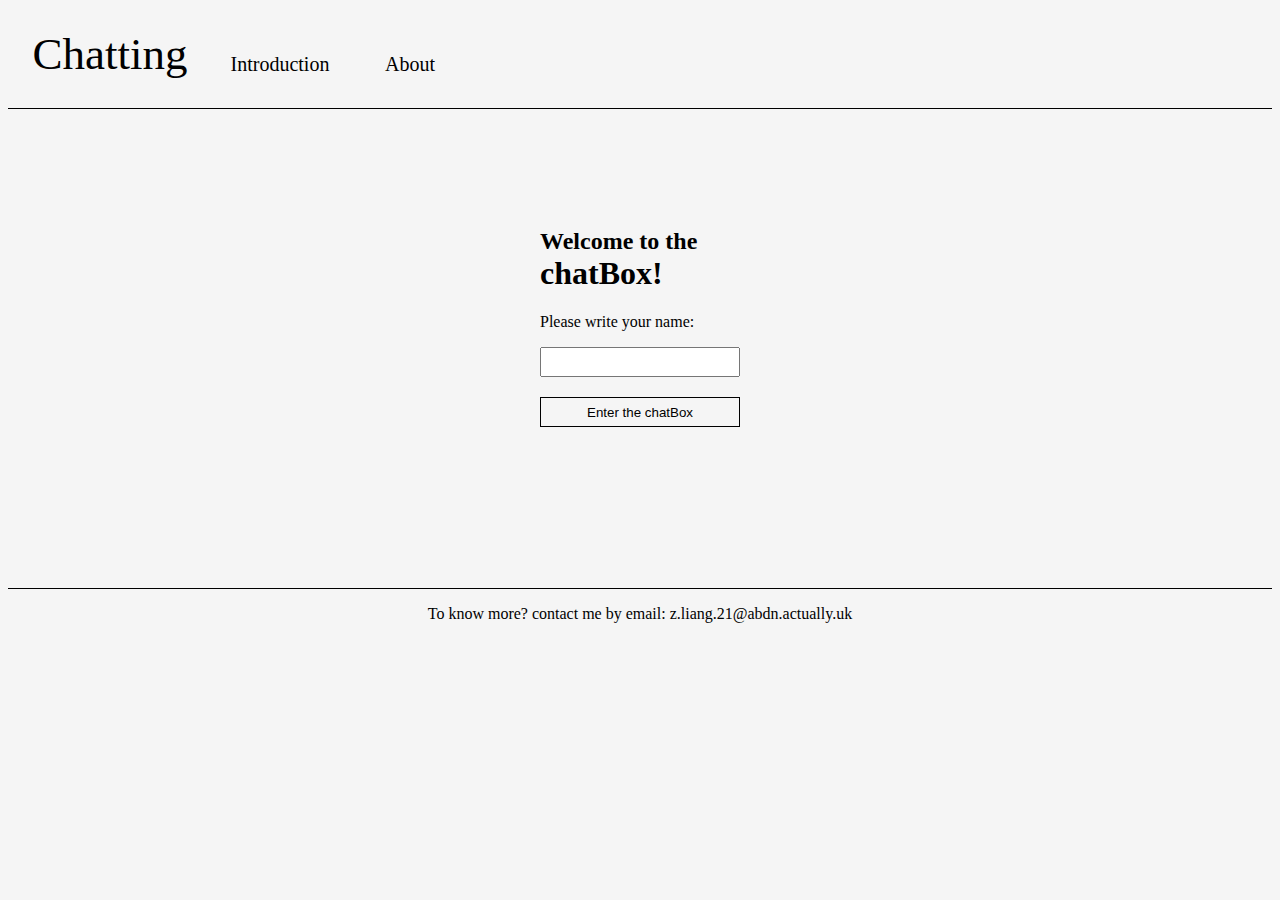
<file: chatBox/index.html>
<!--<!DOCTYPE html>-->
<!--<html lang="en">-->
<!--<head>-->
<!--    <meta charset="UTF-8">-->
<!--    <title>indexTest</title>-->
<!--</head>-->

<!--<body>-->
<!--    <form action="/chatBox" method="post">-->
<!--    <label for="userName">-->
<!--        Welcome to the chatBox!</br>-->
<!--        Please write your name:-->
<!--    </label><br>-->
<!--    <input type="text" id="userName" name="userName"><br>-->
<!--    <input type="submit" name="send" value="Enter the chatBox" />-->
<!--    </form>-->
<!--</body>-->
<!--</html>-->

<!DOCTYPE html>
<html lang="en">
<head>
    <meta charset="UTF-8">
    <meta http-equiv="X-UA-Compatible" content="IE=edge">
    <meta name="viewport" content="width=device-width, initial-scale=1.0">
    <title>Chatting</title>

<!--    <link rel="stylesheet" type="text/css" href="../../css/chattingPage.css">-->
    <style>
        /* Background */
        body {
            background-color: whitesmoke;
        }

        /* text */
        p {
            color: black;
        }

        /* Navigator */
        .navigatorBox {
            height: 100px;
            width: auto;
            border-bottom: 1px solid black;;
        }

        nav {
            height: 60px;
            width: auto;
            padding: 20px;
        }

        .Chatting {
            height: 60px;
            width: 180px;
            position: absolute;
            left: 20px;
        }

        .Introduction {
            height: 60px;
            width: 100px;
            position: absolute;
            left: 230px;
        }

        .About {
            height: 60px;
            width: 100px;
            position: absolute;
            left: 360px;
        }

        #textChatting {
            font-size: 45px;
            text-align: center;
            margin: 0;
        }

        #textIntroduction {
            font-size: 20px;
            text-align: center;
            margin-top: 25px;
            margin-bottom: 0;
        }

        #textAbout {
            font-size: 20px;
            text-align: center;
            margin-top: 25px;
            margin-bottom: 0;
        }


        /* contentBox */
        .contentBox {
            height: 480px;
            width: auto;
        }

        .inContent {
            height: 480px;
            width: 200px;
            margin-left: auto;
            margin-right: auto;
        }

        form {
            padding-top: 100px;
        }

        h1 {
            margin-top: 0;
        }

        h2 {
            margin-bottom: 0;
        }

        .nameBox {
            width: 192px;
            height: 24px;
        }

        .submitKey {
            width: 200px;
            height: 30px;
            margin-top: 20px;
            background-color: whitesmoke;
            border:1px solid black;
        }

        .submitKey:focus {
            color: whitesmoke;
            background-color: black;
        }

        .submitKey:hover {
            cursor: pointer;
            color: whitesmoke;
            background-color: black;
        }

        /* helpBox */
        .helpBox {
            height: 50px;
            width: auto;
            border-top: 1px solid black;;
        }

        #toKnowMore {
            text-align: center;
        }


        /* Botton */
        /* Botton color */
        a {
            color: black;
            text-decoration: none;
            background-color: transparent;
        }

        /* Botton underline */
        a:hover{
        text-decoration: underline;
        }
    </style>
</head>

<body>
    <div class="navigatorBox">
        <nav>
            <div class="Chatting">
                <p id="textChatting">Chatting</p>
            </div>
            <div class="Introduction">
                <p id="textIntroduction"><a href="#">Introduction</a></p>
            </div>
            <div class="About">
                <p id="textAbout"><a href="#">About</a></p>
            </div>
        </nav>
        <div class="contentBox">
<!--            <form action="/chatBox" method="post">-->
<!--            <label for="userName">-->
<!--                Welcome to the chatBox!</br>-->
<!--                Please write your name:-->
<!--            </label><br>-->
<!--            <input type="text" id="userName" name="userName"><br>-->
<!--            <input type="submit" name="send" value="Enter the chatBox" />-->
<!--            </form>-->
            <div class="inContent">
            <form action="/chatBox" method="post">
                <h2>Welcome to the</h2>
                <h1>chatBox!</h1>
                <p>Please write your name:</p>
                <input type="text" id="userName" name="userName" class="nameBox">
                <input type="submit" name="send" value="Enter the chatBox" class="submitKey">
            </form>
        </div>
        </div>
        <div class="helpBox">
            <p id="toKnowMore">To know more? contact me by email: z.liang.21@abdn.actually.uk</p>
        </div>
    </div>
</body>
</html>
</file>
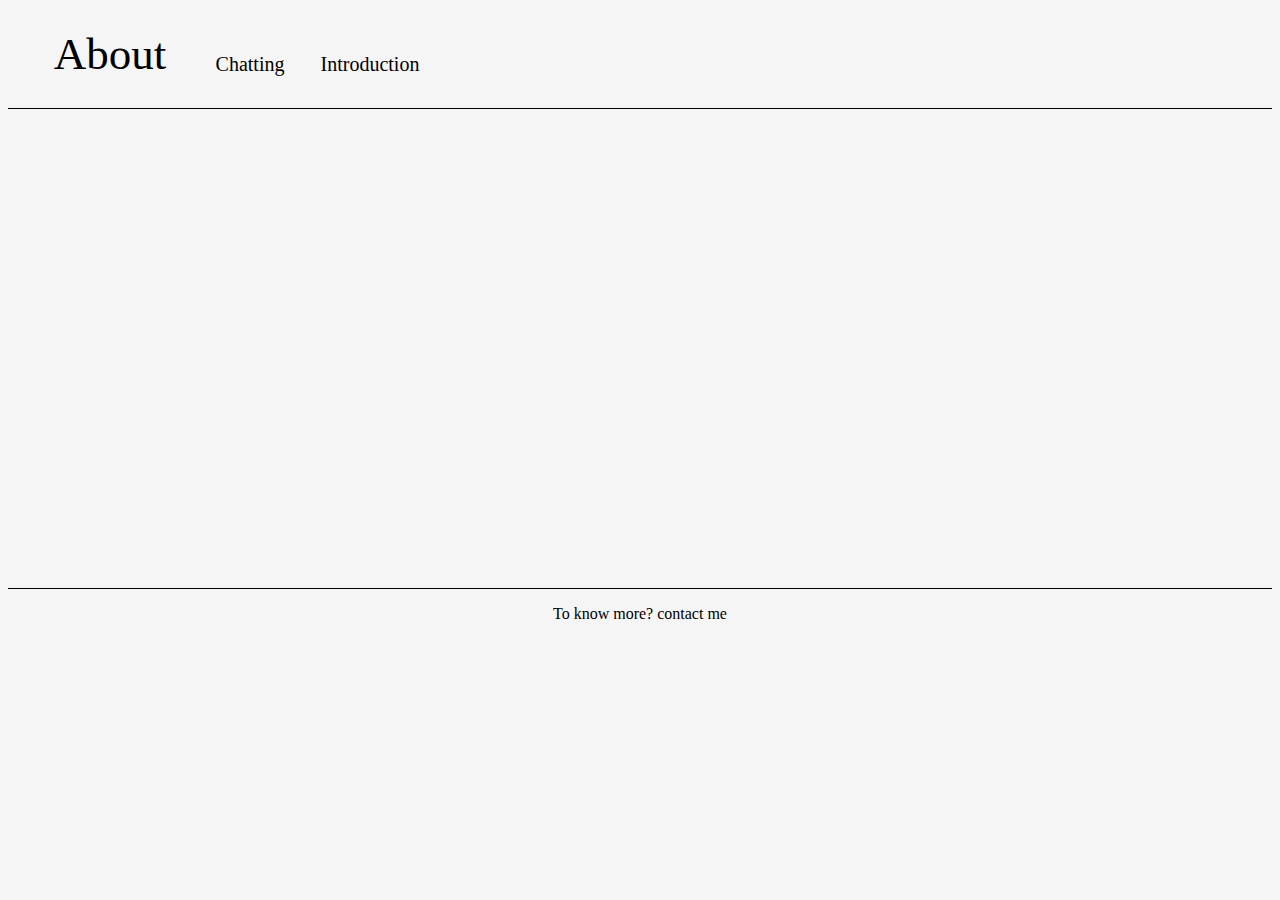
<file: Assessment/aboutPage.html>
<!DOCTYPE html>
<html lang="en">
<head>
    <meta charset="UTF-8">
    <meta http-equiv="X-UA-Compatible" content="IE=edge">
    <meta name="viewport" content="width=device-width, initial-scale=1.0">
    <title>About</title>

    <link rel="stylesheet" type="text/css" href="aboutPage.css">
</head>
<body>
    <div class="navigatorBox">
        <nav>
            <div class="About">
                <p id="textAbout">About</p>
            </div>
            <div class="Chatting">
                <p id="textChatting"><a href="#">Chatting</a></p>
            </div>
            <div class="Introduction">
                <p id="textIntroduction"><a href="introductionPage.html">Introduction</a></p>
            </div>
        </nav>
        <div class="contentBox"></div>
        <div class="helpBox">
            <p id="toKnowMore">To know more?<a href="#"> contact me</a></p>
        </div>
    </div>
</body>
</html>
</file>
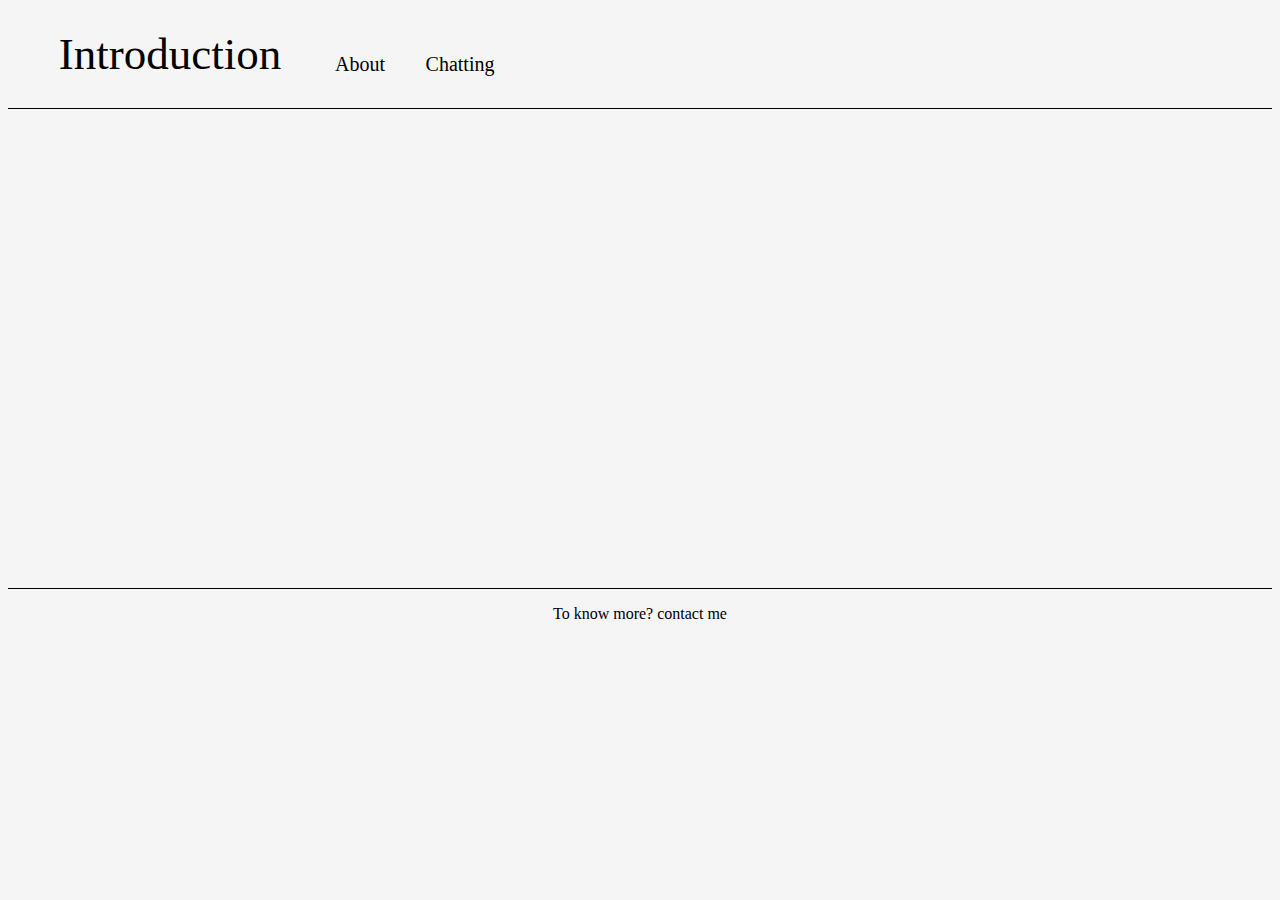
<file: Assessment/introductionPage.html>
<!DOCTYPE html>
<html lang="en">
<head>
    <meta charset="UTF-8">
    <meta http-equiv="X-UA-Compatible" content="IE=edge">
    <meta name="viewport" content="width=device-width, initial-scale=1.0">
    <title>Introduction</title>

    <link rel="stylesheet" type="text/css" href="introductionPage.css">
</head>
<body>
    <div class="navigatorBox">
        <nav>
            <div class="Introduction">
                <p id="textIntroduction">Introduction</p>
            </div>
            <div class="About">
                <p id="textAbout"><a href="aboutPage.html">About</a></p>
            </div>
            <div class="Chatting">
                <p id="textChatting"><a href="#">Chatting</a></p>
            </div>
        </nav>
        <div class="contentBox"></div>
        <div class="helpBox">
            <p id="toKnowMore">To know more?<a href="#"> contact me</a></p>
        </div>
    </div>
</body>
</html>
</file>
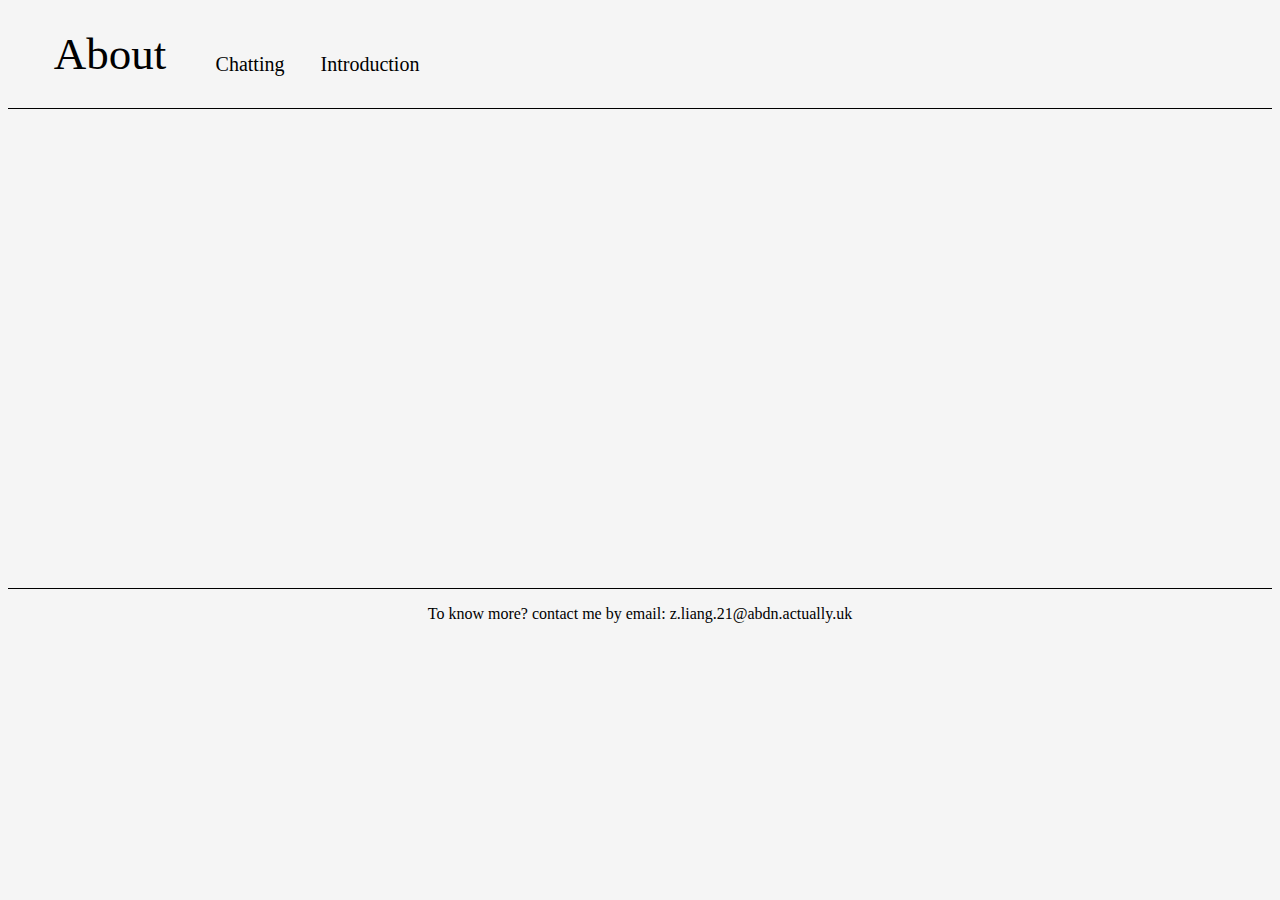
<file: Assessment2.0/html/aboutPage.html>
<!DOCTYPE html>
<html lang="en">
<head>
    <meta charset="UTF-8">
    <meta http-equiv="X-UA-Compatible" content="IE=edge">
    <meta name="viewport" content="width=device-width, initial-scale=1.0">
    <title>About</title>

    <link rel="stylesheet" type="text/css" href="../css/aboutPage.css">
</head>
<body>
    <div class="navigatorBox">
        <nav>
            <div class="About">
                <p id="textAbout">About</p>
            </div>
            <div class="Chatting">
                <p id="textChatting"><a href="chattingPage.html">Chatting</a></p>
            </div>
            <div class="Introduction">
                <p id="textIntroduction"><a href="introductionPage.html">Introduction</a></p>
            </div>
        </nav>
        <div class="contentBox"></div>
        <div class="helpBox">
            <p id="toKnowMore">To know more? contact me by email: z.liang.21@abdn.actually.uk</p>
        </div>
    </div>
</body>
</html>
</file>
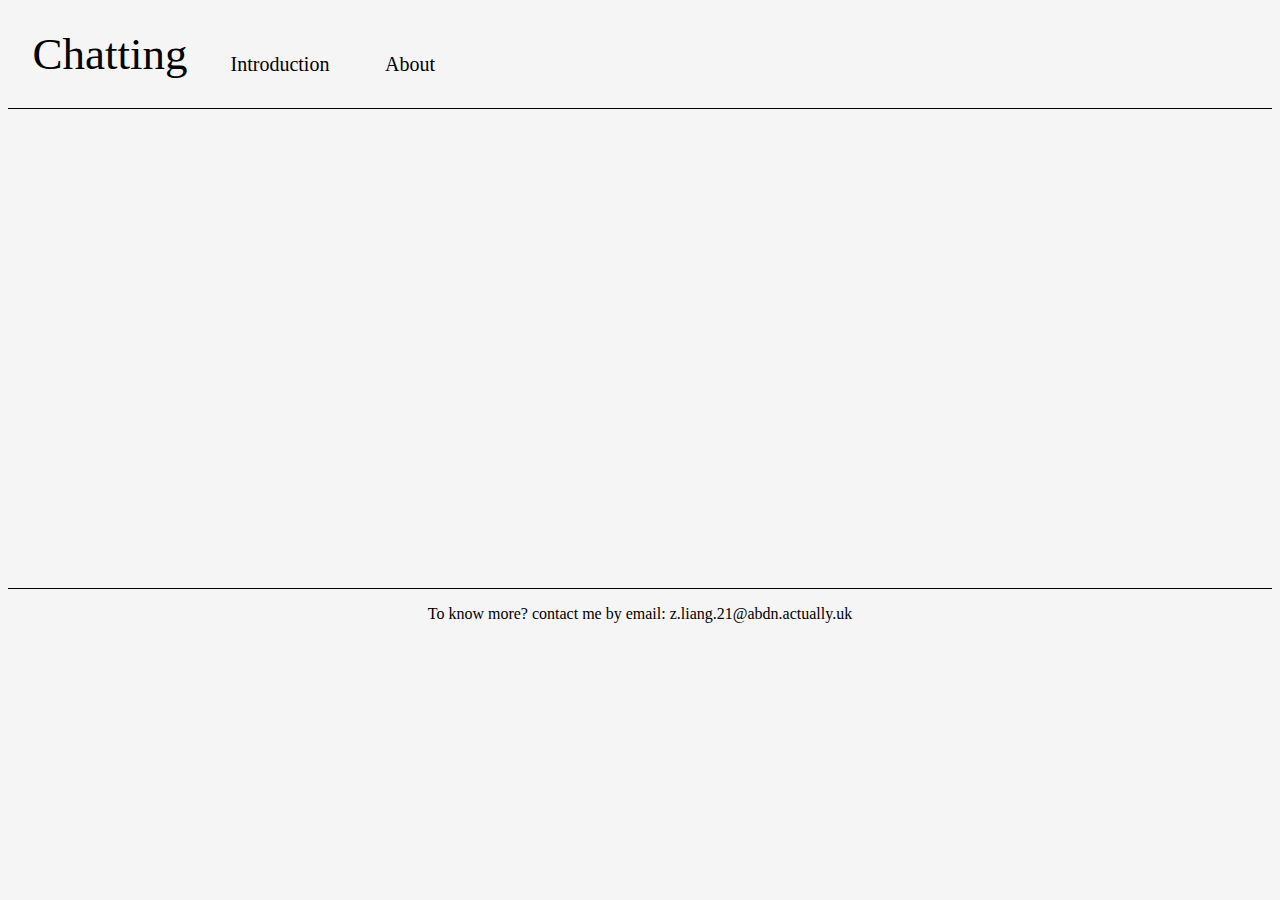
<file: Assessment2.0/html/chattingPage.html>
<!DOCTYPE html>
<html lang="en">
<head>
    <meta charset="UTF-8">
    <meta http-equiv="X-UA-Compatible" content="IE=edge">
    <meta name="viewport" content="width=device-width, initial-scale=1.0">
    <title>Introduction</title>

    <link rel="stylesheet" type="text/css" href="../css/chattingPage.css">
</head>
<body>
    <div class="navigatorBox">
        <nav>
            <div class="Chatting">
                <p id="textChatting">Chatting</p>
            </div>
            <div class="Introduction">
                <p id="textIntroduction"><a href="introductionPage.html">Introduction</a></p>
            </div>
            <div class="About">
                <p id="textAbout"><a href="aboutPage.html">About</a></p>
            </div>
        </nav>
        <div class="contentBox"></div>
        <div class="helpBox">
            <p id="toKnowMore">To know more? contact me by email: z.liang.21@abdn.actually.uk</p>
        </div>
    </div>
</body>
</html>
</file>
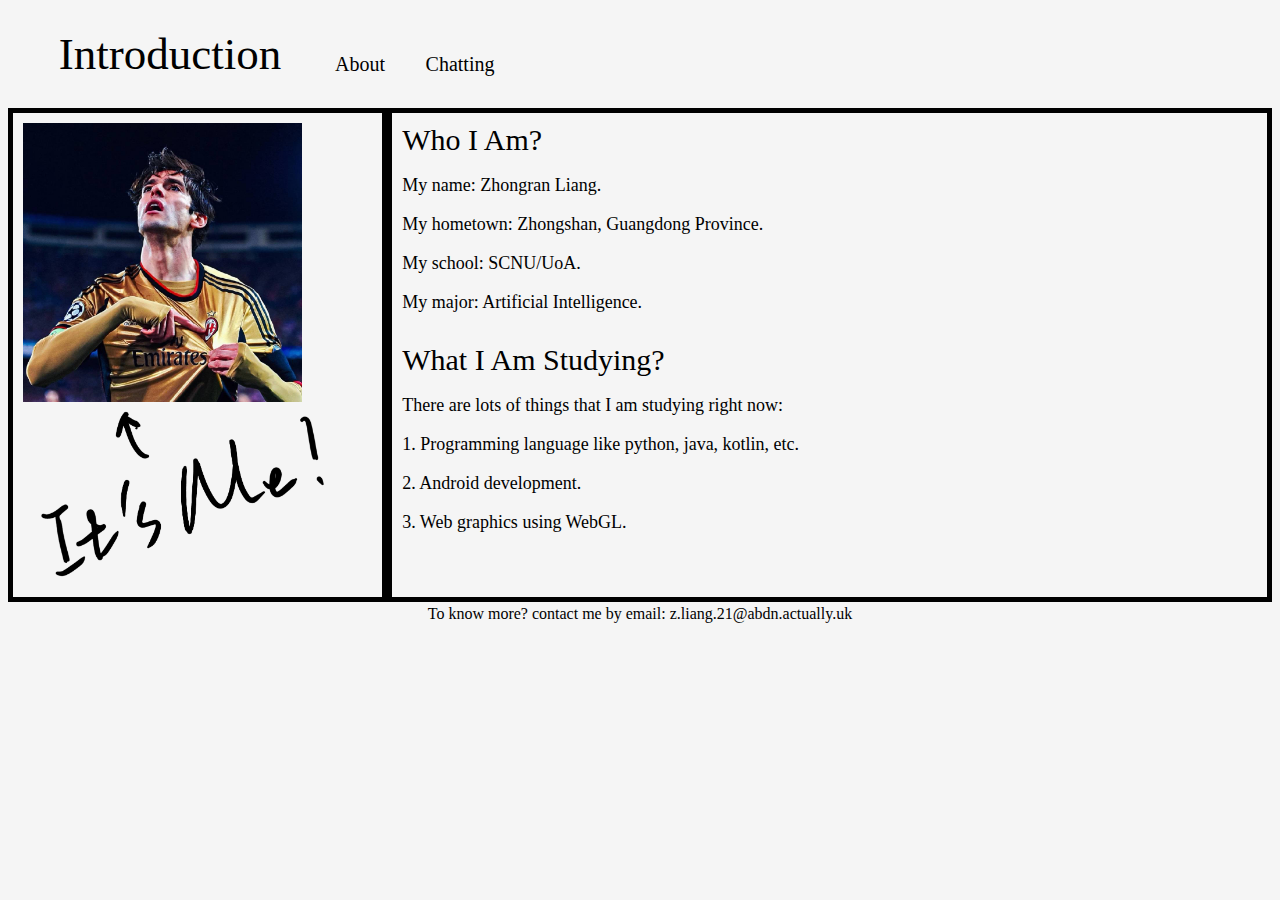
<file: Assessment2.0/html/introductionPage.html>
<!DOCTYPE html>
<html lang="en">
<head>
    <meta charset="UTF-8">
    <meta http-equiv="X-UA-Compatible" content="IE=edge">
    <meta name="viewport" content="width=device-width, initial-scale=1.0">
    <title>Introduction</title>

    <link rel="stylesheet" type="text/css" href="../css/introductionPage.css">
</head>
<body>
    <div class="navigatorBox">
        <nav>
            <div class="Introduction">
                <p id="textIntroduction">Introduction</p>
            </div>
            <div class="About">
                <p id="textAbout"><a href="aboutPage.html">About</a></p>
            </div>
            <div class="Chatting">
                <p id="textChatting"><a href="chattingPage.html">Chatting</a></p>
            </div>
        </nav>
        <div class="contentBox">
            <div class="profileBox">
                <img class="myImage" src="../photo/myImage.jpg" alt="myImage">
                <img class="isMe" src="../photo/isMe.png" alt="isMe">
            </div>
            <div class="profileBox">
                <div class="whoIAm">
                    <p id="textWhoIAm">Who I Am?</p>
                    <p class="aText">My name: Zhongran Liang.</p>
                    <p class="aText">My hometown: Zhongshan, Guangdong Province.</p>
                    <p class="aText">My school: SCNU/UoA.</p>
                    <p class="aText">My major: Artificial Intelligence.</p>
                </div>
                <div class="whatIAmStudying">
                    <p id="textWhatIAmStudying">What I Am Studying?</p>
                    <p class="aText">There are lots of things that I am studying right now:</p>
                    <p class="aText">1. Programming language like python, java, kotlin, etc.</p>
                    <p class="aText">2. Android development.</p>
                    <p class="aText">3. Web graphics using WebGL.</p>
                </div>
            </div>
        </div>
        <div class="helpBox">
            <p id="toKnowMore">To know more? contact me by email: z.liang.21@abdn.actually.uk</p>
        </div>
    </div>
</body>
</html>
</file>
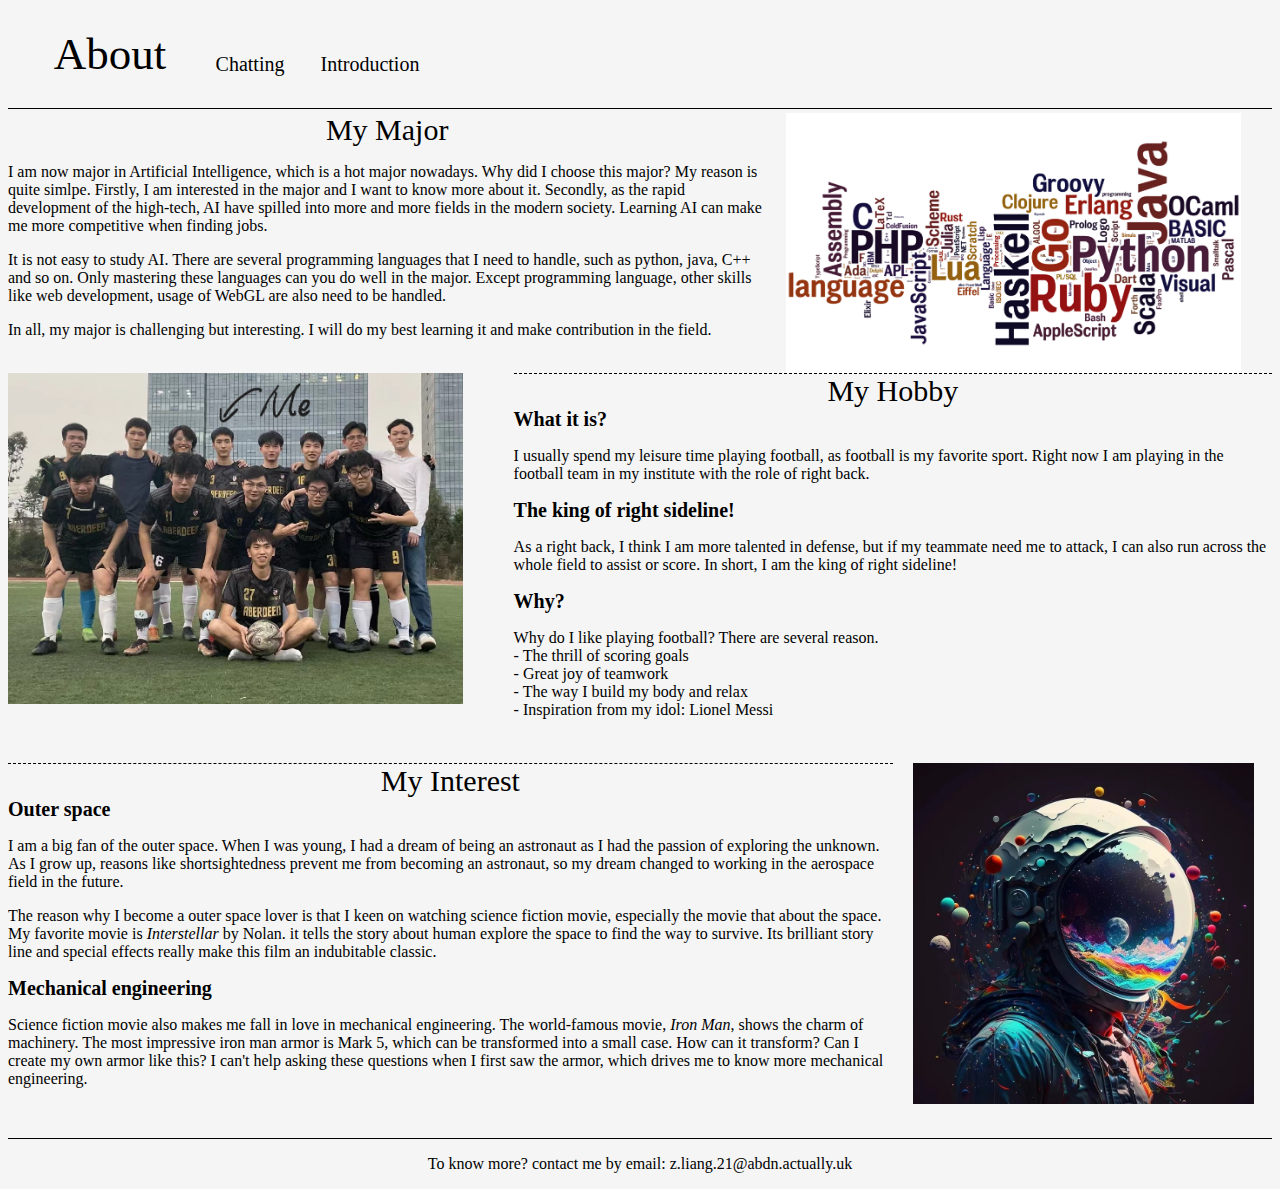
<file: Assessment3.0/html/aboutPage.html>
<!DOCTYPE html>
<html lang="en">
<head>
    <meta charset="UTF-8">
    <meta http-equiv="X-UA-Compatible" content="IE=edge">
    <meta name="viewport" content="width=device-width, initial-scale=1.0">
    <title>About</title>

    <link rel="stylesheet" type="text/css" href="../css/aboutPage.css">
</head>
<body>
    <div class="navigatorBox">
        <nav>
            <div class="About">
                <p id="textAbout">About</p>
            </div>
            <div class="Chatting">
                <p id="textChatting"><a href="chattingPage.html">Chatting</a></p>
            </div>
            <div class="Introduction">
                <p id="textIntroduction"><a href="introductionPage.html">Introduction</a></p>
            </div>
        </nav>
        <div class="contentBox">
            <div class="myMajor">
                <div class="textMyMajor">
                    <p class="textTitle">My Major</p>
                    <p class="aText">
                        I am now major in Artificial Intelligence, which is a hot major nowadays. Why did I choose this major? 
                        My reason is quite simlpe. Firstly, I am interested in the major and I want to know more about it. 
                        Secondly, as the rapid development of the high-tech, AI have spilled into more and more fields in the modern society. 
                        Learning AI can make me more competitive when finding jobs. 
                    </p>
                    <p class="aText">
                        It is not easy to study AI. There are several programming languages that I need to handle, such as python, java, C++ and so on. 
                        Only mastering these languages can you do well in the major. 
                        Except programming language, other skills like web development, usage of WebGL are also need to be handled.
                    </p>
                    <p class="aText">
                        In all, my major is challenging but interesting. I will do my best learning it and make contribution in the field.
                    </p>
                </div>
                <div class="imageMyMajor">
                    <img class="programLanguage" src="../photos/programLanguage.png" alt="programLanguage">
                </div>
            </div>
            <div class="myHobby">
                <div class="imageMyHobby">
                    <img class="myTeam" src="../photos/myTeam.jpg" alt="myTeam">
                </div>
                <div class="textMyHobby">
                    <p class="textTitle">My Hobby</p>
                    <p class="textTitle2">What it is?</p>
                    <p class="aText">I usually spend my leisure time playing football, as football is my favorite sport.
                         Right now I am playing in the football team in my institute with the role of right back. </p>
                    <p class="textTitle2">The king of right sideline!</p>
                    <p class="aText">As a right back, I think I am more talented in defense, but if my teammate need me to attack,
                         I can also run across the whole field to assist or score. In short, I am the king of right sideline!</p>
                    <p class="textTitle2"> Why?</p>
                    <p class="aText">Why do I like playing football? There are several reason.</br>
                        - The thrill of scoring goals </br>
                        - Great joy of teamwork </br>
                        - The way I build my body and relax </br>
                        - Inspiration from my idol: Lionel Messi</p>
                </div>
            </div>
            <div class="myInterest">
                <div class="textMyInterest">
                    <p class="textTitle">My Interest</p>
                    <p class="textTitle2">Outer space</p>
                    <p class="aText">
                        I am a big fan of the outer space.  When I was young, I had a dream of being an astronaut as I had the passion of exploring the unknown.
                        As I grow up, reasons like shortsightedness prevent me from becoming an astronaut, so my dream changed to working in the aerospace field in the future. 
                    </p>
                    <p class="aText">
                        The reason why I become a outer space lover is that I keen on watching science fiction movie, especially the movie that about the space. 
                        My favorite movie is <em>Interstellar</em> by Nolan. it tells the story about human explore the space to find the way to survive. 
                        Its brilliant story line and special effects really make this film an indubitable classic.
                    </p>
                    <p class="textTitle2">Mechanical engineering</p>
                    <p class="aText">Science fiction movie also makes me fall in love in mechanical engineering. The world-famous movie, <em>Iron Man</em>, shows the charm of machinery.
                         The most impressive iron man armor is Mark 5, which can be transformed into a small case. How can it transform? Can I create my own armor like this? 
                         I can't help asking these questions when I first saw the armor, which drives me to know more mechanical engineering.
                    </p>
                </div>
                <div class="imageMyInterest">
                    <img class="astronaut" src="../photos/astronaut.jpg" alt="astronaut">
                </div>
            </div>
        </div>
        <div class="helpBox">
            <p id="toKnowMore">To know more? contact me by email: z.liang.21@abdn.actually.uk</p>
        </div>
    </div>
</body>
</html>
</file>
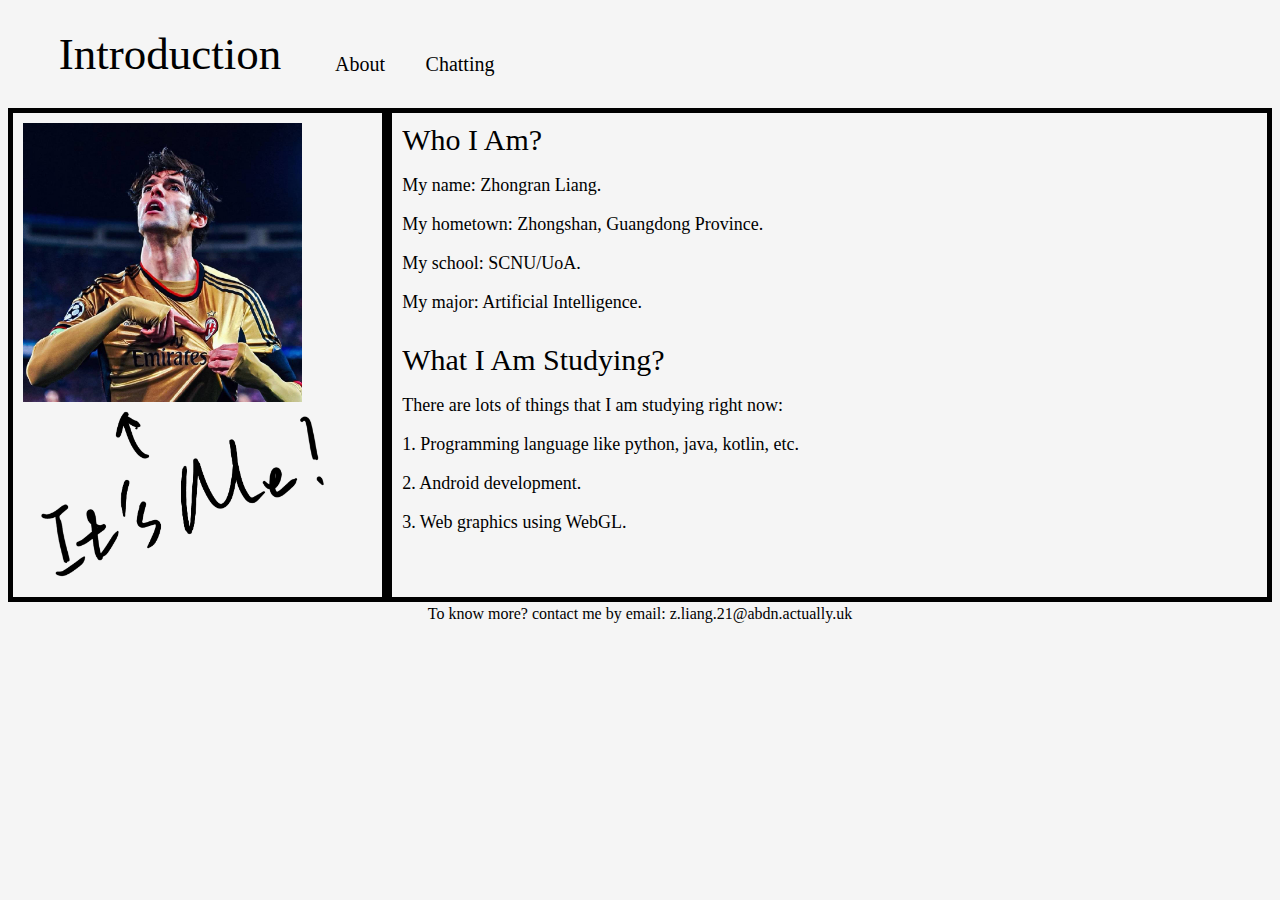
<file: Assessment3.0/html/introductionPage.html>
<!DOCTYPE html>
<html lang="en">
<head>
    <meta charset="UTF-8">
    <meta http-equiv="X-UA-Compatible" content="IE=edge">
    <meta name="viewport" content="width=device-width, initial-scale=1.0">
    <title>Introduction</title>

    <link rel="stylesheet" type="text/css" href="../css/introductionPage.css">
</head>
<body>
    <div class="navigatorBox">
        <nav>
            <div class="Introduction">
                <p id="textIntroduction">Introduction</p>
            </div>
            <div class="About">
                <p id="textAbout"><a href="aboutPage.html">About</a></p>
            </div>
            <div class="Chatting">
                <p id="textChatting"><a href="chattingPage.html">Chatting</a></p>
            </div>
        </nav>
        <div class="contentBox">
            <div class="profileBox">
                <img class="myImage" src="../photos/myImage.jpg" alt="myImage">
                <img class="isMe" src="../photos/isMe.png" alt="isMe">
            </div>
            <div class="profileBox">
                <div class="whoIAm">
                    <p class="textTitle">Who I Am?</p>
                    <p class="aText">My name: Zhongran Liang.</p>
                    <p class="aText">My hometown: Zhongshan, Guangdong Province.</p>
                    <p class="aText">My school: SCNU/UoA.</p>
                    <p class="aText">My major: Artificial Intelligence.</p>
                </div>
                <div class="whatIAmStudying">
                    <p class="textTitle">What I Am Studying?</p>
                    <p class="aText">There are lots of things that I am studying right now:</p>
                    <p class="aText">1. Programming language like python, java, kotlin, etc.</p>
                    <p class="aText">2. Android development.</p>
                    <p class="aText">3. Web graphics using WebGL.</p>
                </div>
            </div>
        </div>
        <div class="helpBox">
            <p id="toKnowMore">To know more? contact me by email: z.liang.21@abdn.actually.uk</p>
        </div>
    </div>
</body>
</html>
</file>
<file: Assessment/aboutPage.css>
/* Background */
body {
    background-color: whitesmoke;
}

/* text */
p {
    color: black;
}

/* Navigator */
.navigatorBox {
    height: 100px;
    width: auto;
    border-bottom: 1px solid black;;
}

nav {
    height: 60px;
    width: auto;
    padding: 20px;
}

.About {
    height: 60px;
    width: 180px;
    position: absolute;
    left: 20px;
}

.Chatting {
    height: 60px;
    width: 100px;
    position: absolute;
    left: 200px;
}

.Introduction {
    height: 60px;
    width: 100px;
    position: absolute;
    left: 320px;
}

#textAbout {
    font-size: 45px;
    text-align: center;
    margin: 0;
}

#textChatting {
    font-size: 20px;
    text-align: center;
    margin-top: 25px;
    margin-bottom: 0;
}

#textIntroduction {
    font-size: 20px;
    text-align: center;
    margin-top: 25px;
    margin-bottom: 0;
}

/* contentBox */
.contentBox {
    height: 480px;
    width: auto;
}

/* helpBox */
.helpBox {
    height: 50px;
    width: auto;
    /* position: absolute;
    bottom: 0; */
    border-top: 1px solid black;;
}

#toKnowMore {
    text-align: center;
}


/* Botton */
/* Botton color */
a {
    color: black;
    text-decoration: none;
    background-color: transparent;
}

/* Botton underline */
a:hover{
text-decoration: underline;
}
</file>
<file: Assessment/introductionPage.css>
/* Background */
body {
    background-color: whitesmoke;
}

/* text */
p {
    color: black;
}

/* Navigator */
.navigatorBox {
    height: 100px;
    width: auto;
    border-bottom: 1px solid black;;
}

nav {
    height: 60px;
    width: auto;
    padding: 20px;
}

.Introduction {
    height: 60px;
    width: 300px;
    position: absolute;
    left: 20px;
}

.About {
    height: 60px;
    width: 100px;
    position: absolute;
    left: 310px;
}

.Chatting {
    height: 60px;
    width: 100px;
    position: absolute;
    left: 410px;
}

#textIntroduction {
    font-size: 45px;
    text-align: center;
    margin: 0;
}

#textAbout {
    font-size: 20px;
    text-align: center;
    margin-top: 25px;
    margin-bottom: 0;
}

#textChatting {
    font-size: 20px;
    text-align: center;
    margin-top: 25px;
    margin-bottom: 0;
}

/* contentBox */
.contentBox {
    height: 480px;
    width: auto;
}

/* helpBox */
.helpBox {
    height: 50px;
    width: auto;
    /* position: absolute;
    bottom: 0; */
    border-top: 1px solid black;;
}

#toKnowMore {
    text-align: center;
}

/* Botton */
/* Botton color */
a {
    color: black;
    text-decoration: none;
    background-color: transparent;
}

/* Botton underline */
a:hover{
text-decoration: underline;
}
</file>
<file: Assessment2.0/css/aboutPage.css>
/* Background */
body {
    background-color: whitesmoke;
}

/* text */
p {
    color: black;
}

/* Navigator */
.navigatorBox {
    height: 100px;
    width: auto;
    border-bottom: 1px solid black;;
}

nav {
    height: 60px;
    width: auto;
    padding: 20px;
}

.About {
    height: 60px;
    width: 180px;
    position: absolute;
    left: 20px;
}

.Chatting {
    height: 60px;
    width: 100px;
    position: absolute;
    left: 200px;
}

.Introduction {
    height: 60px;
    width: 100px;
    position: absolute;
    left: 320px;
}

#textAbout {
    font-size: 45px;
    text-align: center;
    margin: 0;
}

#textChatting {
    font-size: 20px;
    text-align: center;
    margin-top: 25px;
    margin-bottom: 0;
}

#textIntroduction {
    font-size: 20px;
    text-align: center;
    margin-top: 25px;
    margin-bottom: 0;
}

/* contentBox */
.contentBox {
    height: 480px;
    width: auto;
}

/* helpBox */
.helpBox {
    height: 50px;
    width: auto;
    /* position: absolute;
    bottom: 0; */
    border-top: 1px solid black;;
}

#toKnowMore {
    text-align: center;
}


/* Botton */
/* Botton color */
a {
    color: black;
    text-decoration: none;
    background-color: transparent;
}

/* Botton underline */
a:hover{
text-decoration: underline;
}
</file>
<file: Assessment2.0/css/chattingPage.css>
/* Background */
body {
    background-color: whitesmoke;
}

/* text */
p {
    color: black;
}

/* Navigator */
.navigatorBox {
    height: 100px;
    width: auto;
    border-bottom: 1px solid black;;
}

nav {
    height: 60px;
    width: auto;
    padding: 20px;
}

.Chatting {
    height: 60px;
    width: 180px;
    position: absolute;
    left: 20px;
}

.Introduction {
    height: 60px;
    width: 100px;
    position: absolute;
    left: 230px;
}

.About {
    height: 60px;
    width: 100px;
    position: absolute;
    left: 360px;
}

#textChatting {
    font-size: 45px;
    text-align: center;
    margin: 0;
}

#textIntroduction {
    font-size: 20px;
    text-align: center;
    margin-top: 25px;
    margin-bottom: 0;
}

#textAbout {
    font-size: 20px;
    text-align: center;
    margin-top: 25px;
    margin-bottom: 0;
}


/* contentBox */
.contentBox {
    height: 480px;
    width: auto;
}

/* helpBox */
.helpBox {
    height: 50px;
    width: auto;
    /* position: absolute;
    bottom: 0; */
    border-top: 1px solid black;;
}

#toKnowMore {
    text-align: center;
}


/* Botton */
/* Botton color */
a {
    color: black;
    text-decoration: none;
    background-color: transparent;
}

/* Botton underline */
a:hover{
text-decoration: underline;
}
</file>
<file: Assessment2.0/css/introductionPage.css>
/* Background */
body {
    background-color: whitesmoke;
}

/* text */
p {
    color: black;
}

/* Navigator */
.navigatorBox {
    height: 100px;
    width: auto;
    border-bottom: 1px solid black;;
}

nav {
    height: 60px;
    width: auto;
    padding: 20px;
}

.Introduction {
    height: 60px;
    width: 300px;
    position: absolute;
    left: 20px;
}

.About {
    height: 60px;
    width: 100px;
    position: absolute;
    left: 310px;
}

.Chatting {
    height: 60px;
    width: 100px;
    position: absolute;
    left: 410px;
}

#textIntroduction {
    font-size: 45px;
    text-align: center;
    margin: 0;
}

#textAbout {
    font-size: 20px;
    text-align: center;
    margin-top: 25px;
    margin-bottom: 0;
}

#textChatting {
    font-size: 20px;
    text-align: center;
    margin-top: 25px;
    margin-bottom: 0;
}

/* contentBox */
.contentBox {
    height: 480px;
    /* width: auto; */
    display: grid;
    grid-template-columns: 30% auto;
}

.profileBox {
    background-color: whitesmoke;
    border: solid 5px black;
    padding: 10px;
} 

.myImage {
    height: auto;
    max-width: 80%;
}

.isMe {
    height: auto;
    max-width: 90%;
}

.whoIAm {
    height: 220px;
    width: auto;
}

.whatIAmStudying {
    height: 220px;
    width: auto;
}

#textWhoIAm {
    font-family: 'Times New Roman';
    font-size: 30px;
    margin: 0;

}

#textWhatIAmStudying {
    font-family: 'Times New Roman';
    font-size: 30px;
    margin: 0;
}

.aText {
    font-family: 'Times New Roman';
    font-size: 18px;
}

/* helpBox */
.helpBox {
    height: 50px;
    width: auto;
    /* position: absolute;
    bottom: 0; */
    border-top: 1px solid black;;
}

#toKnowMore {
    text-align: center;
}


/* Botton */
/* Botton color */
a {
    color: black;
    text-decoration: none;
    background-color: transparent;
}

/* Botton underline */
a:hover{
text-decoration: underline;
}
</file>
<file: Assessment3.0/css/aboutPage.css>
/* Background */
body {
    background-color: whitesmoke;
}

/* text */
p {
    color: black;
}

/* Navigator */
.navigatorBox {
    height: 100px;
    width: auto;
    border-bottom: 1px solid black;;
}

nav {
    height: 60px;
    width: auto;
    padding: 20px;
}

.About {
    height: 60px;
    width: 180px;
    position: absolute;
    left: 20px;
}

.Chatting {
    height: 60px;
    width: 100px;
    position: absolute;
    left: 200px;
}

.Introduction {
    height: 60px;
    width: 100px;
    position: absolute;
    left: 320px;
}

#textAbout {
    font-size: 45px;
    text-align: center;
    margin: 0;
}

#textChatting {
    font-size: 20px;
    text-align: center;
    margin-top: 25px;
    margin-bottom: 0;
}

#textIntroduction {
    font-size: 20px;
    text-align: center;
    margin-top: 25px;
    margin-bottom: 0;
}

/* contentBox */
.contentBox {
    height: 1020px;
    width: auto;
    /* display: grid;
    grid-template-rows: auto auto auto; */
    margin-top: 5px;
    margin-bottom: 5px;

}

.myMajor {
    height: 260px;
    display: grid;
    grid-template-columns: 60% auto;
    overflow: auto;
}

.myHobby {
    height: 390px;
    display: grid;
    grid-template-columns: 40% auto;
    overflow: auto;
}

.textMyHobby {
    border-top: 1px dashed black;;
}

.myInterest {
    height: 370px;
    display: grid;
    grid-template-columns: 70% auto;
    overflow: auto;
}

.textMyInterest {
    border-top: 1px dashed black;;
}

/* text in the content */
.textTitle {
    font-family: 'Times New Roman';
    font-size: 30px;
    text-align: center;
    margin: 0;
}

.textTitle2 {
    font-family: 'Times New Roman';
    font-size: 20px;
    font-weight: bold;
    margin: 0;
}

.aText {
    font-family: 'Times New Roman';
    font-size: 16px;
}

/* image in the content  */
.myTeam {
    height: auto;
    max-width: 90%;
}

.astronaut {
    height: auto;
    max-width: 90%;
    margin-left: 20px;
}

.programLanguage {
    height: auto;
    max-width: 90%;
    margin-left: 20px;
}

/* helpBox */
.helpBox {
    height: 50px;
    width: auto;
    border-top: 1px solid black;;
}

#toKnowMore {
    text-align: center;
}


/* Botton */
/* Botton color */
a {
    color: black;
    text-decoration: none;
    background-color: transparent;
}

/* Botton underline */
a:hover{
text-decoration: underline;
}
</file>
<file: Assessment3.0/css/introductionPage.css>
/* Background */
body {
    background-color: whitesmoke;
}

/* text */
p {
    color: black;
}

/* Navigator */
.navigatorBox {
    height: 100px;
    width: auto;
    border-bottom: 1px solid black;;
}

nav {
    height: 60px;
    width: auto;
    padding: 20px;
}

.Introduction {
    height: 60px;
    width: 300px;
    position: absolute;
    left: 20px;
}

.About {
    height: 60px;
    width: 100px;
    position: absolute;
    left: 310px;
}

.Chatting {
    height: 60px;
    width: 100px;
    position: absolute;
    left: 410px;
}

#textIntroduction {
    font-size: 45px;
    text-align: center;
    margin: 0;
}

#textAbout {
    font-size: 20px;
    text-align: center;
    margin-top: 25px;
    margin-bottom: 0;
}

#textChatting {
    font-size: 20px;
    text-align: center;
    margin-top: 25px;
    margin-bottom: 0;
}

/* contentBox */
.contentBox {
    height: 480px;
    /* width: auto; */
    display: grid;
    grid-template-columns: 30% auto;
}

.profileBox {
    background-color: whitesmoke;
    border: solid 5px black;
    padding: 10px;
} 

.whoIAm {
    height: 220px;
    width: auto;
    overflow: auto;
}

.whatIAmStudying {
    height: 220px;
    width: auto;
    overflow: auto;
}

/* text in the content */
.textTitle {
    font-family: 'Times New Roman';
    font-size: 30px;
    margin: 0;
}

.aText {
    font-family: 'Times New Roman';
    font-size: 18px;
}

/* image in the content  */
.myImage {
    height: auto;
    max-width: 80%;
}

.isMe {
    height: auto;
    max-width: 90%;
}

/* helpBox */
.helpBox {
    height: 50px;
    width: auto;
    border-top: 1px solid black;;
}

#toKnowMore {
    text-align: center;
}


/* Botton */
/* Botton color */
a {
    color: black;
    text-decoration: none;
    background-color: transparent;
}

/* Botton underline */
a:hover{
text-decoration: underline;
}
</file>
